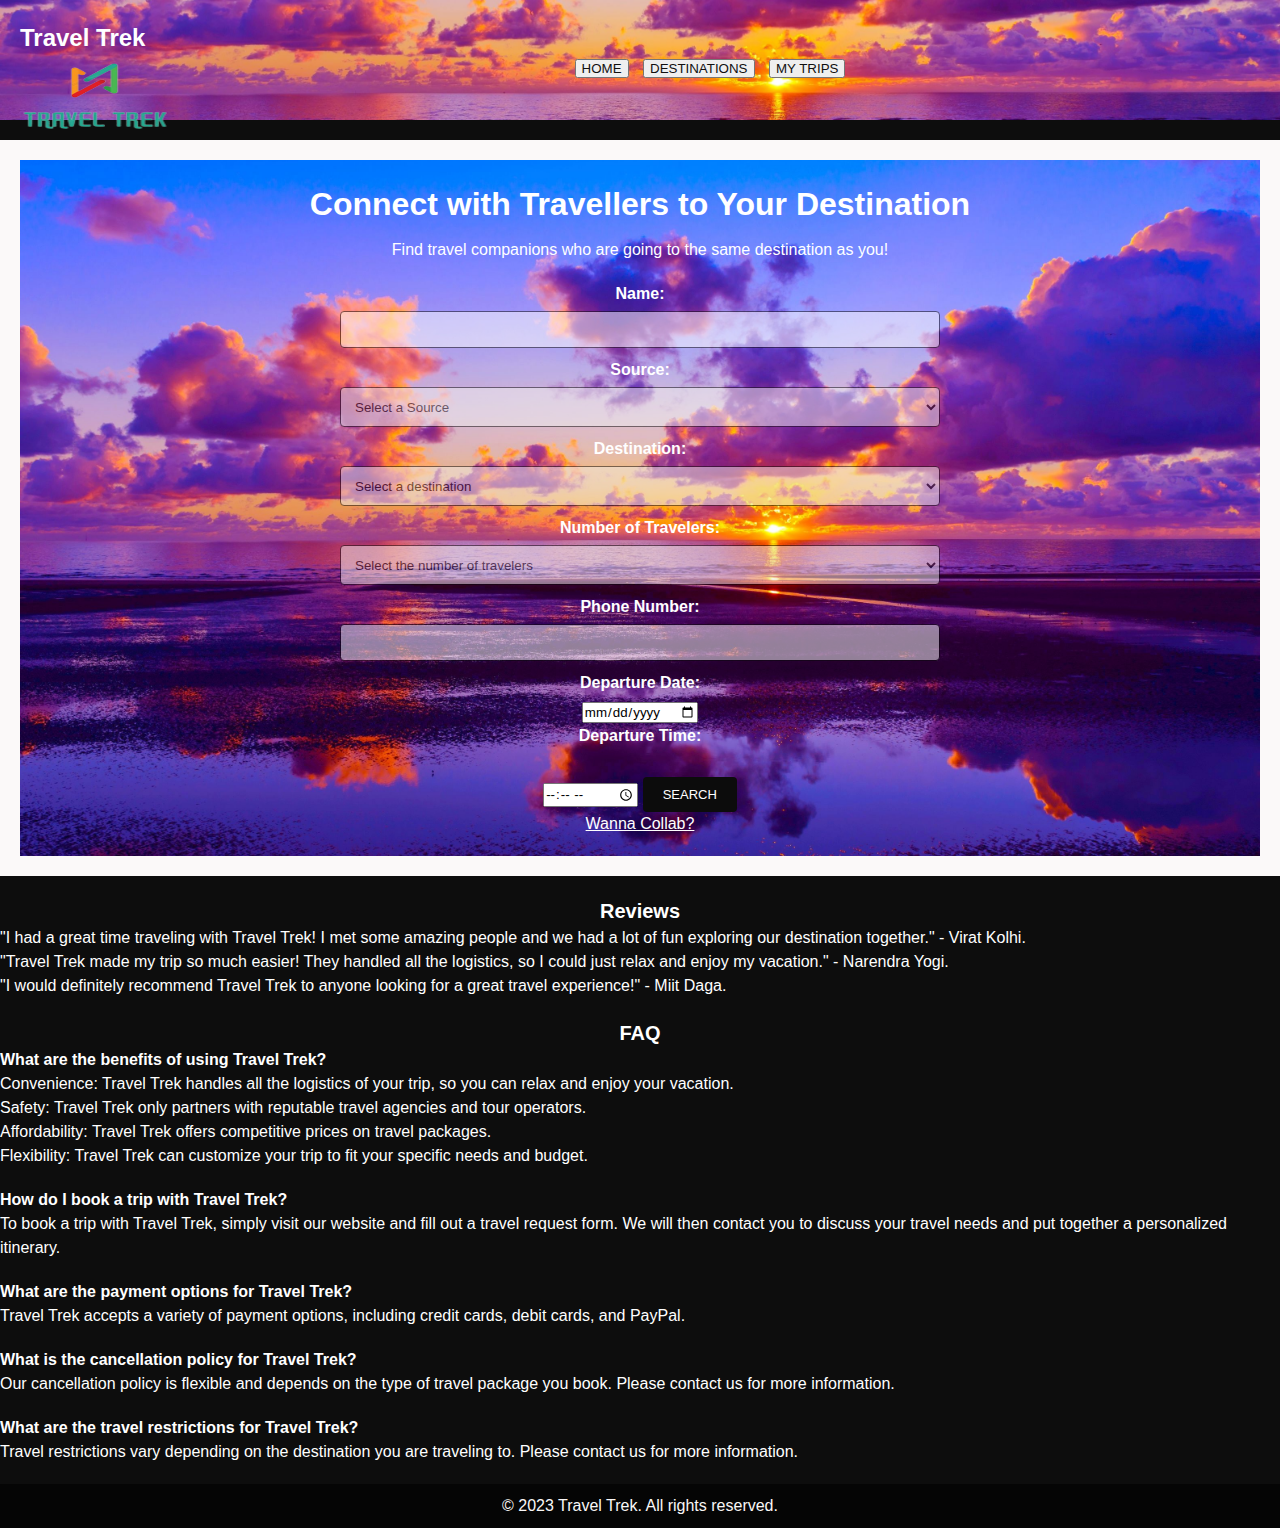
<file: page2.html>
<!DOCTYPE html>
<html>
<head>
  <title>Travel Trek - Connecting Travellers</title>
  <link rel="stylesheet" type="text/css" href="page2.css">
</head>
<body>
  <header>
    <h1>Travel Trek</h1>
    <img src="hero-image.png" alt="Travek Trek Logo" style="float:left;width:150px;height:80px;">
    <nav>
      <ul style="text-align:center">
        <li>
          <body>
            <button onclick="revertToPage1()">
            <a href="#">HOME</a>
            </button>
          
            <script>
              function revertToPage1() {
                // Reload the page
                window.location.reload();
          
                // Or navigate to the first page
                window.location.href = 'index.html';
              }
            </script>
          </body>
          </html>
          
        </li>
        <li>
          <body>
            <button id="scrollButton" onclick="scrollpage()">
              <a href="#">DESTINATIONS</a>
              <script>
    // Show the scroll button when scrolling down
    window.onscroll = function() {
      showScrollButton();
    };
    
    function showScrollButton() {
      var scrollButton = document.getElementById("scrollButton");
      if (document.body.scrollTop > 20 || document.documentElement.scrollTop > 20) {
        scrollButton.style.display = "block";
      } else {
        scrollButton.style.display = "none";
      }
    }
    function scrollPage() {
      // Change the value 200 to the desired number of pixels to scroll
      window.scrollBy(0, 200);
    }

              </script>
            </button>
          </body>
        </li>
        <li>
          <button onclick=" ">
            <a href="#">MY TRIPS</a>
          </button>
        </li>
      </ul>
    </nav>
   

  </header>

  <main>
    <section id="hero">
      <h2>Connect with Travellers to Your Destination</h2>
      <p>Find travel companions who are going to the same destination as you!</p>

      <form id="travelForm">
        <label for="name">Name:</label>
        <input type="text" id="name" required>

        <label for="Source">Source:</label>
        <select id="Source" required>
          <option value="">Select a Source</option>
          <option value="VIT Vellore University">VIT Vellore University</option>
          <option value="Bengaluru Airport">Bengaluru Airport</option>
          <option value="Katpadi Junction">Katpadi Junction</option>
          <option value="CMC Hospital">CMC Hospital</option>
        </select>

        <label for="destination">Destination:</label>
        <select id="destination" required>
          <option value="">Select a destination</option>
          <option value="VIT Vellore University">VIT Vellore University</option>
          <option value="Chennai Airport">Chennai Airport</option>
          <option value="Bengaluru Airport">Bengaluru Airport</option>
          <option value="Katpadi Junction">Katpadi Junction</option>
          <option value="CMC Hospital">CMC Hospital</option>
        </select>
        
        <label for="numTravelers">Number of Travelers:</label>
        <select id="numTravelers" required>
          <option value="">Select the number of travelers</option>
          <option value="1">1</option>
          <option value="2">2</option>
          <option value="3">3</option>
          <option value="4">4</option>
          <option value="5">5</option>
        </select>

        <label for="phoneNumber">Phone Number:</label>
        <input type="tel" id="phoneNumber" required pattern="[0-9]{10}" title="Please enter a valid 10-digit phone number">

        <label for="departureDate">Departure Date:</label>
        <input type="date" id="departureDate" required>

        <label for="departureTime">Departure Time:</label>
        <br>
        <input type="time" id="departureTime" required>

        <button type="submit" id="searchButton">SEARCH</button>
      </form>
      <a href="page3.html" style="color:White;"> Wanna Collab?</a>
      
    
      
      
    </section>
  </main>
  <h3 style="text-align:center">Reviews</h3>
  <ul>
    <li>"I had a great time traveling with Travel Trek! I met some amazing people and we had a lot of fun exploring our destination together." - Virat Kolhi.</li>
    <li>"Travel Trek made my trip so much easier! They handled all the logistics, so I could just relax and enjoy my vacation." - Narendra Yogi.</li>
    <li>"I would definitely recommend Travel Trek to anyone looking for a great travel experience!" - Miit Daga.</li>
  </ul>

  <h3 style="text-align:center">FAQ</h3>
  <ul>
    <li><b>What are the benefits of using Travel Trek?</b></li>
    <ul>
      <li>Convenience: Travel Trek handles all the logistics of your trip, so you can relax and enjoy your vacation.</li>
      <li>Safety: Travel Trek only partners with reputable travel agencies and tour operators.</li>
      <li>Affordability: Travel Trek offers competitive prices on travel packages.</li>
      <li>Flexibility: Travel Trek can customize your trip to fit your specific needs and budget.</li>
    </ul>
    <li><b>How do I book a trip with Travel Trek?</b></li>
    <ul>
      <li>To book a trip with Travel Trek, simply visit our website and fill out a travel request form. We will then contact you to discuss your travel needs and put together a personalized itinerary.</li>
    </ul>
    <li><b>What are the payment options for Travel Trek?</b></li>
    <ul>
      <li>Travel Trek accepts a variety of payment options, including credit cards, debit cards, and PayPal.</li>
    </ul>
    <li><b>What is the cancellation policy for Travel Trek?</b></li>
    <ul>
      <li>Our cancellation policy is flexible and depends on the type of travel package you book. Please contact us for more information.</li>
    </ul>
    <li><b>What are the travel restrictions for Travel Trek?</b></li>
    <ul>
      <li>Travel restrictions vary depending on the destination you are traveling to. Please contact us for more information.</li>
    </ul>
  </ul>
  <footer>
    <p>&copy; 2023 Travel Trek. All rights reserved.</p>
  </footer>

  <script>
    document.getElementById("travelForm").addEventListener("submit", function(event) {
      event.preventDefault(); // Prevent form submission
  
      // Get input values
      var name = document.getElementById("name").value;
      var source = document.getElementById("Source").value;
      var destination = document.getElementById("destination").value;
      var numTravelers = document.getElementById("numTravelers").value;
      var phoneNumber = document.getElementById("phoneNumber").value;
      var departureDate = document.getElementById("departureDate").value;
      var departureTime = document.getElementById("departureTime").value;
  
      // Log the values for demonstration purposes
      console.log("Name: " + name);
      console.log("Source: " + source);
      console.log("Destination: " + destination);
      console.log("Number of Travelers: " + numTravelers);
      console.log("Phone Number: " + phoneNumber);
      console.log("Departure Date: " + departureDate);
      console.log("Departure Time: " + departureTime);
  
      // You can perform further processing or send the data to a server here
  
      // Clear form inputs
      document.getElementById("name").value = "";
      document.getElementById("Source").value = "";
      document.getElementById("destination").value = "";
      document.getElementById("numTravelers").value = "";
      document.getElementById("phoneNumber").value = "";
      document.getElementById("departureDate").value = "";
      document.getElementById("departureTime").value = "";
  
      // Redirect to the next page
      window.location.href = "next-page.html"; // Replace "next-page.html" with the actual URL of the next page
      
    });
    <link rel="stylesheet" type="text/css" href="page2.css">

  </script>
  
</body>
</html>
</file>
<file: page2.css>
/* CSS for Travel Trek website */

/* Reset default styles */
body, h1, h2, h3, h4, h5, h6, p, ul, li, form, label, input, select, button {
    margin: 0;
    padding: 0;
    font-family: Arial, sans-serif;
    box-sizing: border-box;
  }
  
  /* Global styles */
  body {
    background-color: #0d0d0d;
    color: #ffffff;
    line-height: 1.5;
   
  }
  
  .container {
    max-width: 960px;
    margin: 0 auto;
    padding: 20px;
  }
  
  header {
    background-color: #ee0606;
    color: #0400ff;
    padding: 20px;
  }
  
  header h1 {
    font-size: 24px;
    font-weight: bold;


  }
  
  nav ul {
    list-style-type: none;
  }
  
  nav ul li {
    display: inline-block;
    margin-right: 10px;
  
  }
  
  nav ul li a {
    color: #111010;
    text-decoration:none;
    padding:5px;
  }
  
  main {
    background-color: #fbf9f9;
    padding: 20px;
    margin-top: 20px;
  }
  
  section#hero {
    text-align: center;
    padding: 20px;
  }
  
  section#hero h2 {
    font-size: 32px;
    margin-bottom: 10px;
  }
  
  section#hero p {
    font-size: 16px;
    margin-bottom: 20px;
  }
  header {
    background-image: url('POP.jpg');
    background-size: cover;
    background-position: center;
    color: #ffffff;
    padding: 20px;
  }
  section#hero {
    text-align: center;
    padding: 20px;
    background-image: url('POP.jpg');
    background-size: cover;
    background-position: center;
  }
  
  section#hero img {
    max-width: 100%;
    height: auto;
    margin-bottom: 20px;
  }
  
  
  form label {
    display: block;
    font-weight: bold;
    margin-bottom: 5px;
  
  }
  
  form input[type="text"],
  form input[type="tel"],
  form select {
    width: 50%;
    padding: 10px;
    margin-bottom: 10px;
    border: 1px solid #080808;
    border-radius: 4px;
    opacity: 0.5;
  
  }
  
  form select {
    height: 40px;
  }
  
  form button[type="submit"] {
    background-color: #0c0c0c;
    color: #ffffff;
    border: none;
    padding: 10px 20px;
    font-size: 13px;
    border-radius: 4px;
    cursor: pointer;
  
  }
  
  h3 {
    font-size: 20px;
    font-weight: bold;
    margin-top: 20px;
  
  
  }
  
  ul {
    margin-bottom: 20px;
  }
  
  footer {
    background-color: #050505;
    color: #faf7f7;
    padding: 10px;
    text-align: center;
  }
  
  /* Responsive styles */
  @media screen and (max-width: 768px) {
    header {
      padding: 10px;
    }
  
    header h1 {
      font-size: 20px;
    }
  
    nav ul li a {
      padding: 3px;
    }
  
    main {
      padding: 10px;
    }
  
    section#hero h2 {
      font-size: 24px;
    }
  
    section#hero p {
      font-size: 14px;
    }
  
    form input[type="text"],
    form input[type="tel"],
    form select {
      padding: 5px;
      margin-bottom: 5px;
    }
  
    form button[type="submit"] {
      padding: 5px 10px;
      font-size: 14px;
      opacity: 0.5;
  
    }
  
    h3 {
      font-size: 18px;
    }
  }
</file>
